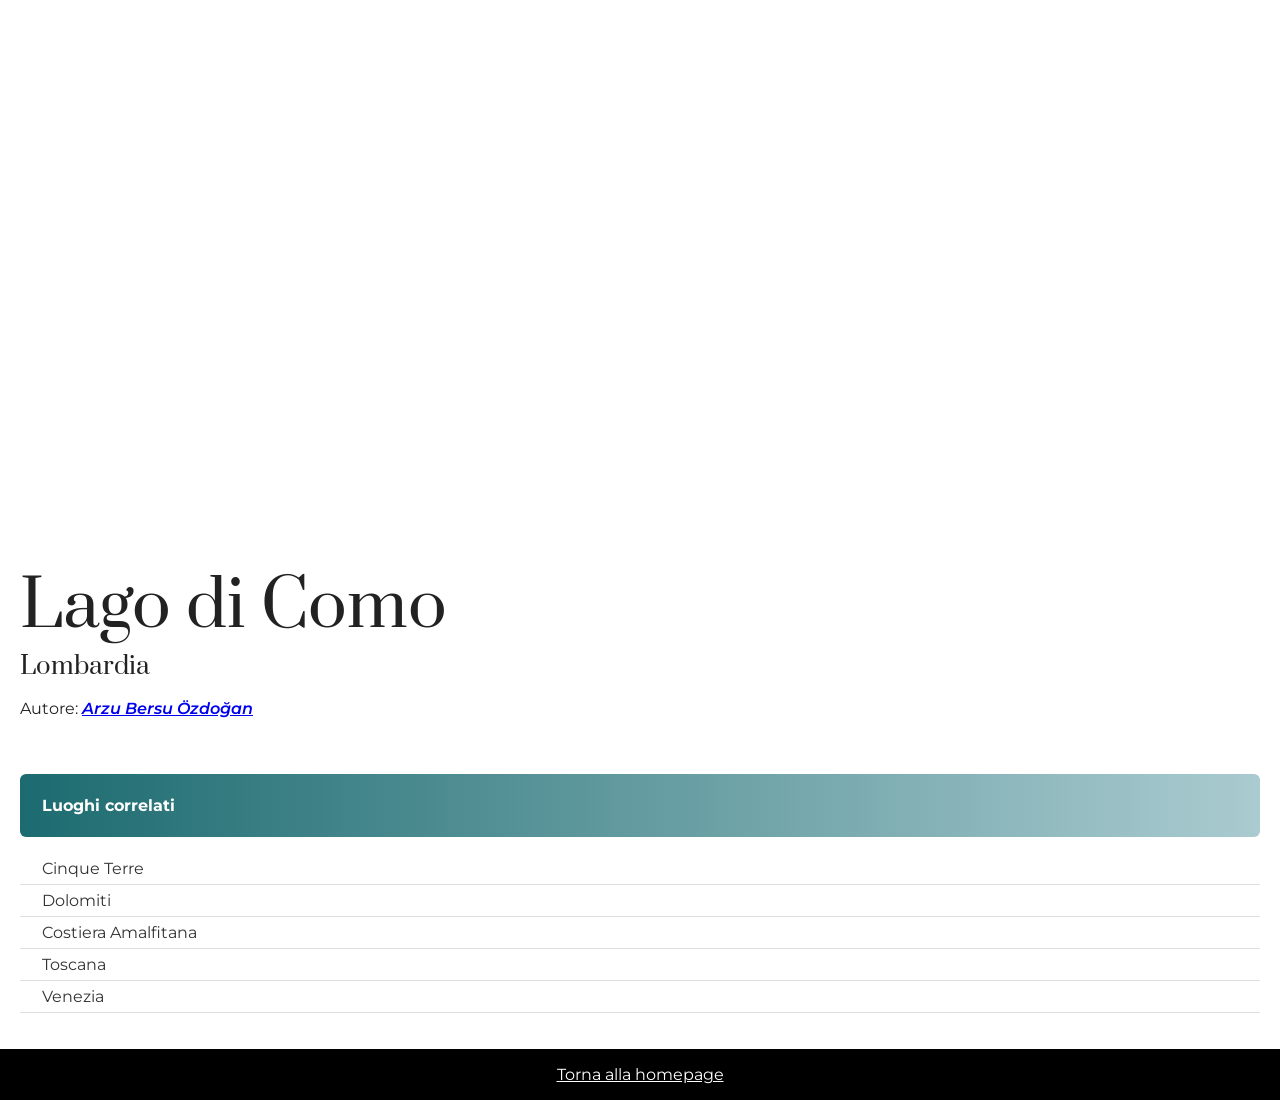
<file: index.html>
<!DOCTYPE html>
<html lang="it">
<head>
  <meta charset="UTF-8">
  <meta name="viewport" content="width=device-width, initial-scale=1.0">
  <title>Lago di Como | Luoghi da scoprire</title>
  <link rel="stylesheet" href="./style.css">
</head>
<body style="--color-one: #1c6b70; --color-two: #aacbd0;">
  <div class="main-section">
    <div class="image-container" style="background-image: url('https://images.unsplash.com/photo-1669761822669-945bcb94f9b9?auto=format&amp;fit=crop&amp;w=1800&amp;q=85');"></div>
    <h1>Lago di Como</h1>
    <h3>Lombardia</h3>
    <p>Autore: <a class="author-link" href="https://unsplash.com/@arzubersuozdogan">Arzu Bersu Özdoğan</a></p>
    <h6>Luoghi correlati</h6>
    <ul>
      <li><a href="./cinque-terre.html">Cinque Terre</a></li>
      <li><a href="./dolomiti.html">Dolomiti</a></li>
      <li><a href="./costiera-amalfitana.html">Costiera Amalfitana</a></li>
      <li><a href="./toscana.html">Toscana</a></li>
      <li><a href="./venezia.html">Venezia</a></li>
    </ul>
  </div>
  <footer><a href="./index.html">Torna alla homepage</a></footer>
</body>
</html>
</file>
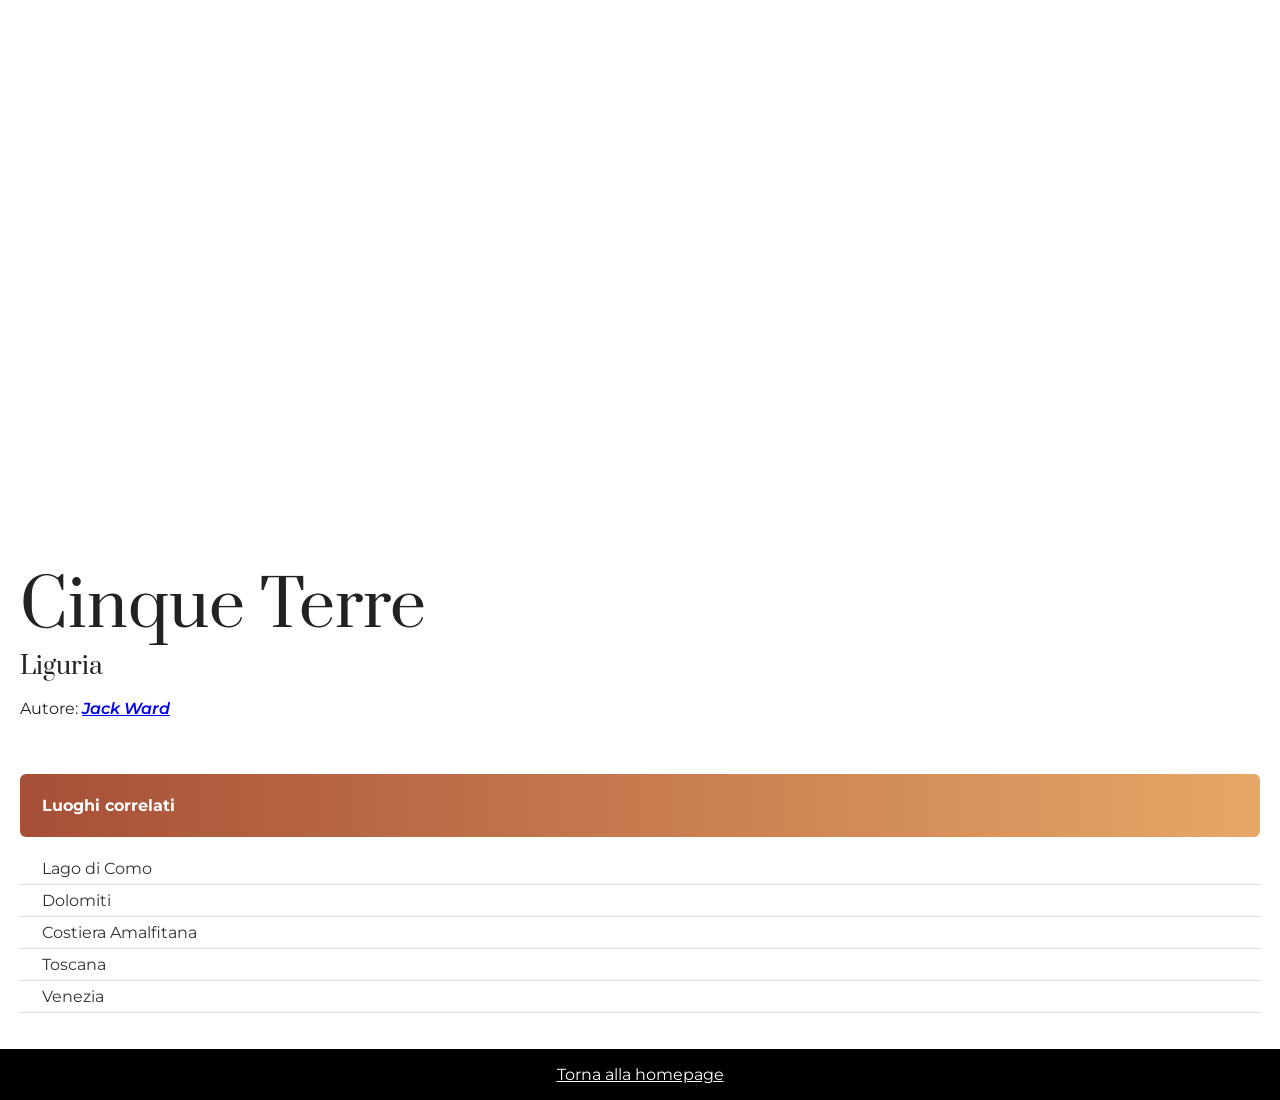
<file: cinque-terre.html>
<!DOCTYPE html>
<html lang="it">
<head>
  <meta charset="UTF-8">
  <meta name="viewport" content="width=device-width, initial-scale=1.0">
  <title>Cinque Terre | Luoghi da scoprire</title>
  <link rel="stylesheet" href="./style.css">
</head>
<body style="--color-one: #a64f37; --color-two: #e7a767;">
  <div class="main-section">
    <div class="image-container" style="background-image: url('https://images.unsplash.com/photo-1516483638261-f4dbaf036963?auto=format&amp;fit=crop&amp;w=1800&amp;q=85');"></div>
    <h1>Cinque Terre</h1>
    <h3>Liguria</h3>
    <p>Autore: <a class="author-link" href="https://unsplash.com/@jackward">Jack Ward</a></p>
    <h6>Luoghi correlati</h6>
    <ul>
      <li><a href="./index.html">Lago di Como</a></li>
      <li><a href="./dolomiti.html">Dolomiti</a></li>
      <li><a href="./costiera-amalfitana.html">Costiera Amalfitana</a></li>
      <li><a href="./toscana.html">Toscana</a></li>
      <li><a href="./venezia.html">Venezia</a></li>
    </ul>
  </div>
  <footer><a href="./index.html">Torna alla homepage</a></footer>
</body>
</html>
</file>
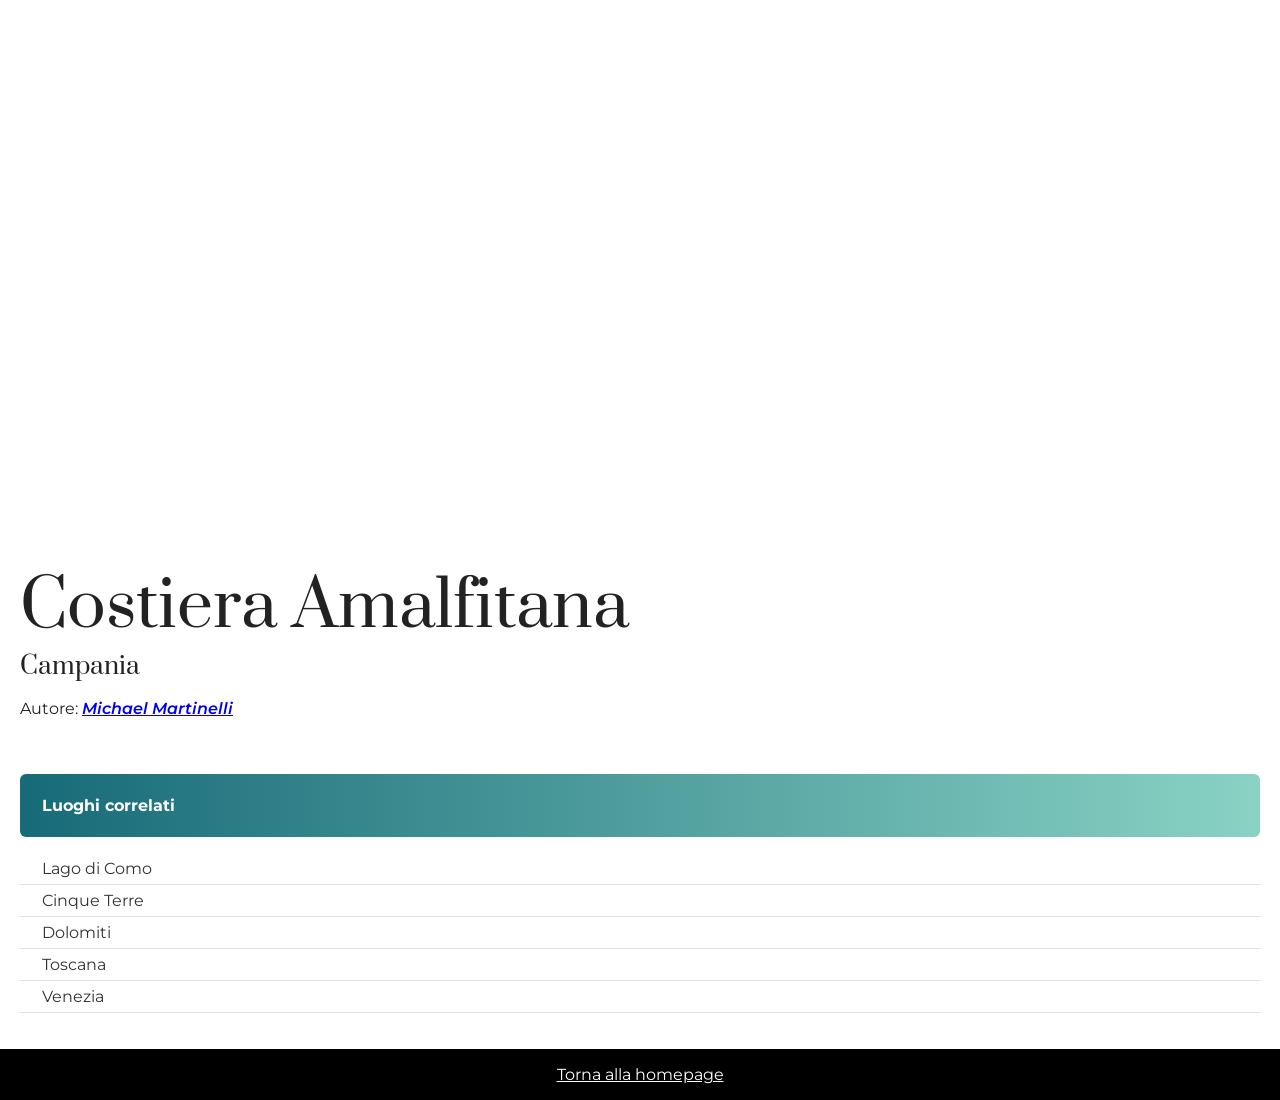
<file: costiera-amalfitana.html>
<!DOCTYPE html>
<html lang="it">
<head>
  <meta charset="UTF-8">
  <meta name="viewport" content="width=device-width, initial-scale=1.0">
  <title>Costiera Amalfitana | Luoghi da scoprire</title>
  <link rel="stylesheet" href="./style.css">
</head>
<body style="--color-one: #176a78; --color-two: #89d2c4;">
  <div class="main-section">
    <div class="image-container" style="background-image: url('https://images.unsplash.com/photo-1662038599488-e9f34126a541?auto=format&amp;fit=crop&amp;w=1800&amp;q=85');"></div>
    <h1>Costiera Amalfitana</h1>
    <h3>Campania</h3>
    <p>Autore: <a class="author-link" href="https://unsplash.com/@michaelmartinelli">Michael Martinelli</a></p>
    <h6>Luoghi correlati</h6>
    <ul>
      <li><a href="./index.html">Lago di Como</a></li>
      <li><a href="./cinque-terre.html">Cinque Terre</a></li>
      <li><a href="./dolomiti.html">Dolomiti</a></li>
      <li><a href="./toscana.html">Toscana</a></li>
      <li><a href="./venezia.html">Venezia</a></li>
    </ul>
  </div>
  <footer><a href="./index.html">Torna alla homepage</a></footer>
</body>
</html>
</file>
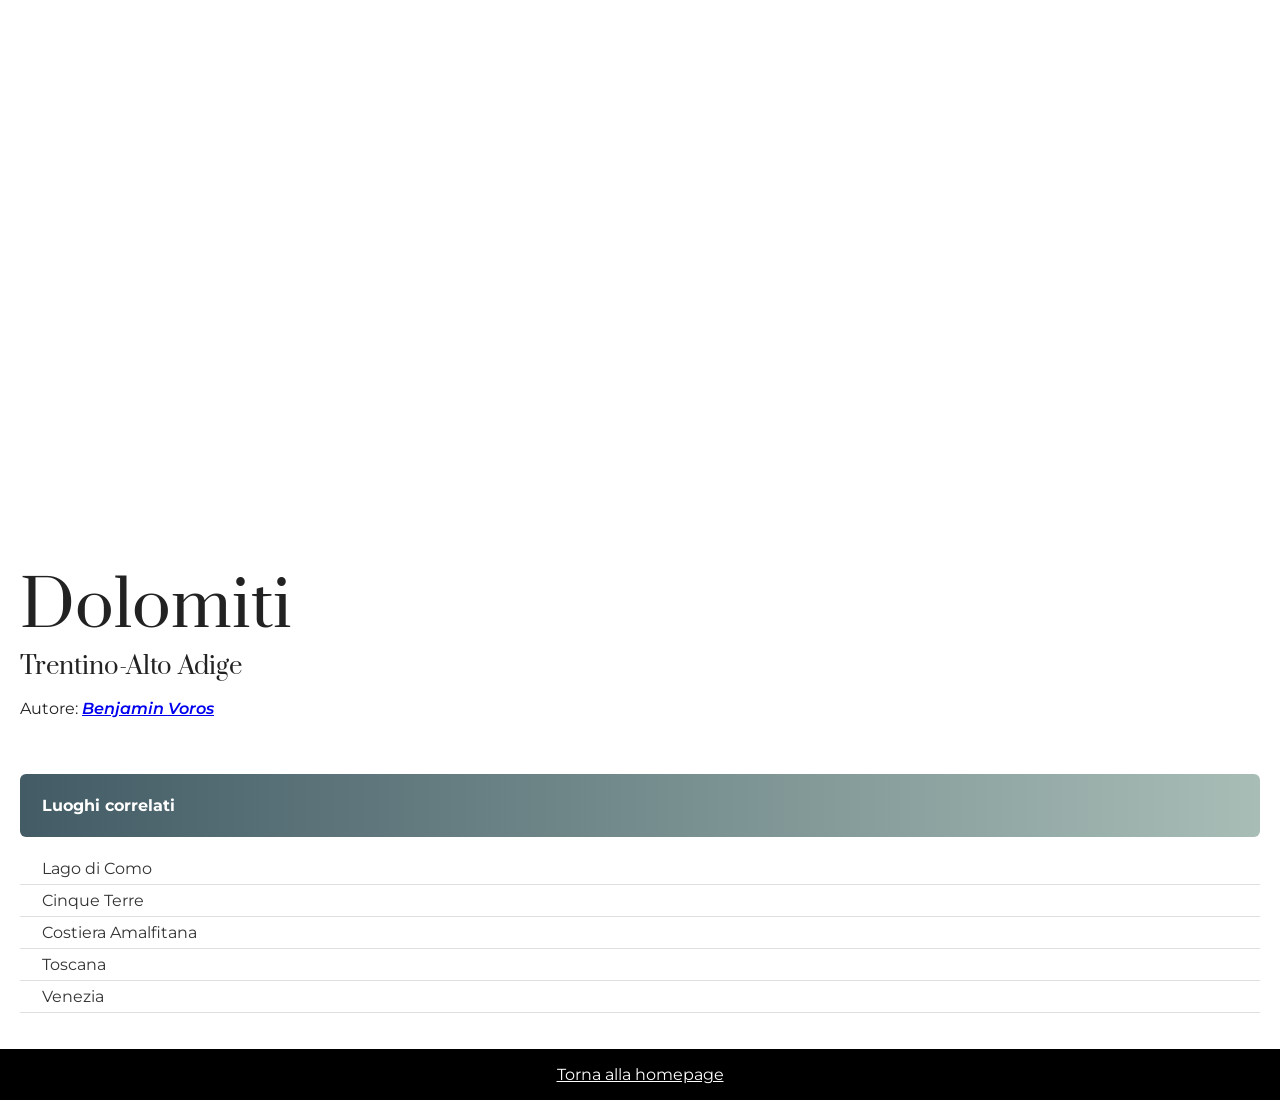
<file: dolomiti.html>
<!DOCTYPE html>
<html lang="it">
<head>
  <meta charset="UTF-8">
  <meta name="viewport" content="width=device-width, initial-scale=1.0">
  <title>Dolomiti | Luoghi da scoprire</title>
  <link rel="stylesheet" href="./style.css">
</head>
<body style="--color-one: #425b65; --color-two: #a8bdb6;">
  <div class="main-section">
    <div class="image-container" style="background-image: url('https://images.unsplash.com/photo-1519681393784-d120267933ba?auto=format&amp;fit=crop&amp;w=1800&amp;q=85');"></div>
    <h1>Dolomiti</h1>
    <h3>Trentino-Alto Adige</h3>
    <p>Autore: <a class="author-link" href="https://unsplash.com/@vorosbenisop">Benjamin Voros</a></p>
    <h6>Luoghi correlati</h6>
    <ul>
      <li><a href="./index.html">Lago di Como</a></li>
      <li><a href="./cinque-terre.html">Cinque Terre</a></li>
      <li><a href="./costiera-amalfitana.html">Costiera Amalfitana</a></li>
      <li><a href="./toscana.html">Toscana</a></li>
      <li><a href="./venezia.html">Venezia</a></li>
    </ul>
  </div>
  <footer><a href="./index.html">Torna alla homepage</a></footer>
</body>
</html>
</file>
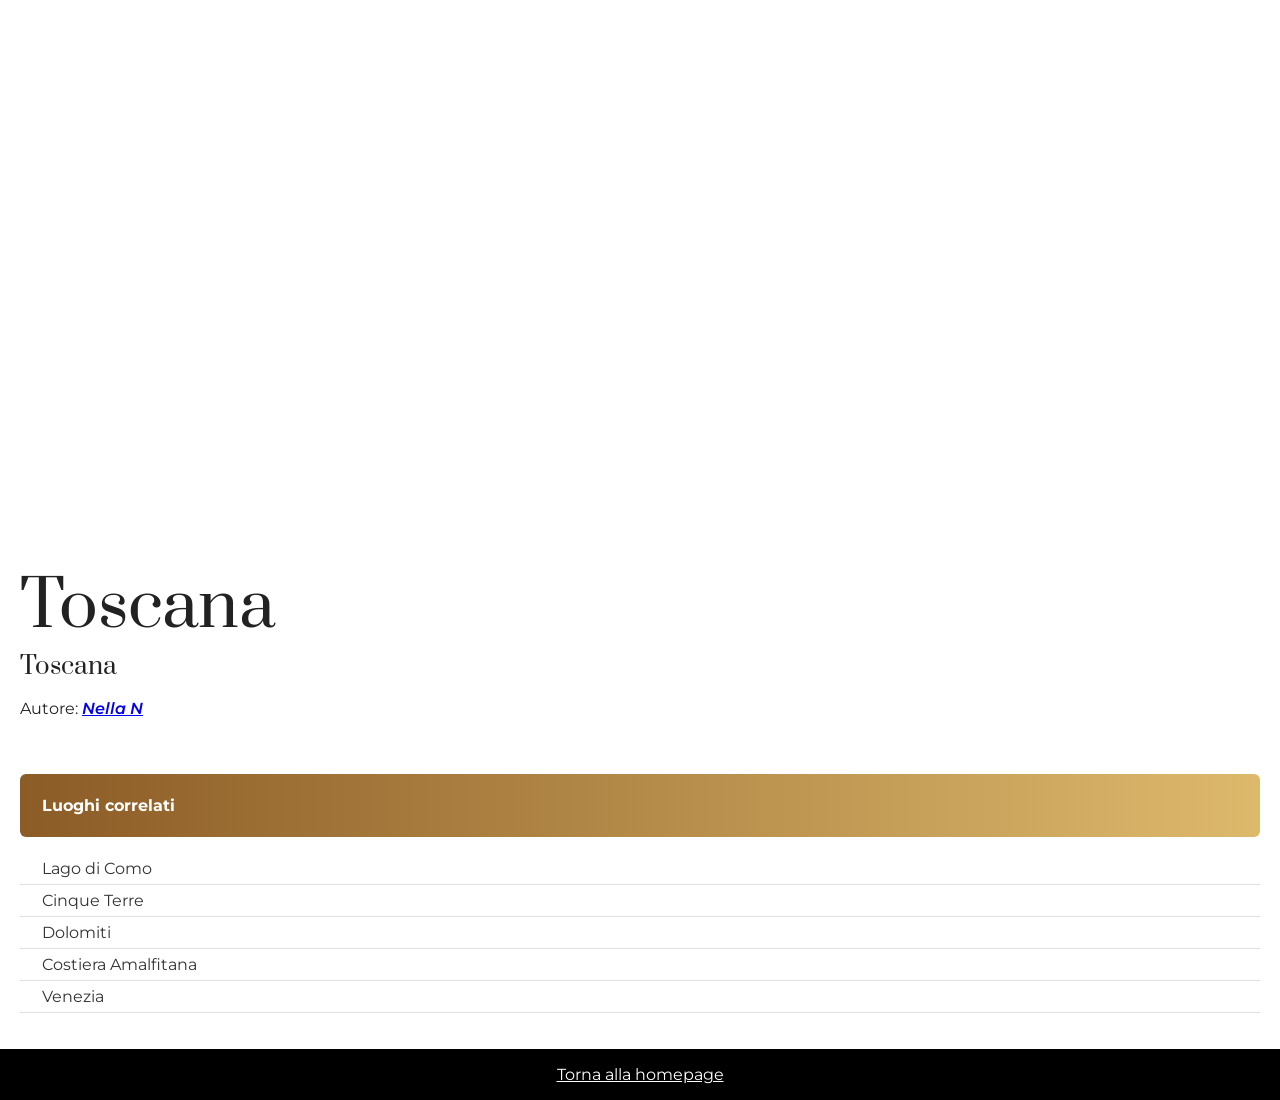
<file: toscana.html>
<!DOCTYPE html>
<html lang="it">
<head>
  <meta charset="UTF-8">
  <meta name="viewport" content="width=device-width, initial-scale=1.0">
  <title>Toscana | Luoghi da scoprire</title>
  <link rel="stylesheet" href="./style.css">
</head>
<body style="--color-one: #8b5c26; --color-two: #ddb96c;">
  <div class="main-section">
    <div class="image-container" style="background-image: url('https://images.unsplash.com/photo-1781961542738-8f0984bf364e?auto=format&amp;fit=crop&amp;w=1800&amp;q=85');"></div>
    <h1>Toscana</h1>
    <h3>Toscana</h3>
    <p>Autore: <a class="author-link" href="https://unsplash.com/@nlln8">Nella N</a></p>
    <h6>Luoghi correlati</h6>
    <ul>
      <li><a href="./index.html">Lago di Como</a></li>
      <li><a href="./cinque-terre.html">Cinque Terre</a></li>
      <li><a href="./dolomiti.html">Dolomiti</a></li>
      <li><a href="./costiera-amalfitana.html">Costiera Amalfitana</a></li>
      <li><a href="./venezia.html">Venezia</a></li>
    </ul>
  </div>
  <footer><a href="./index.html">Torna alla homepage</a></footer>
</body>
</html>
</file>
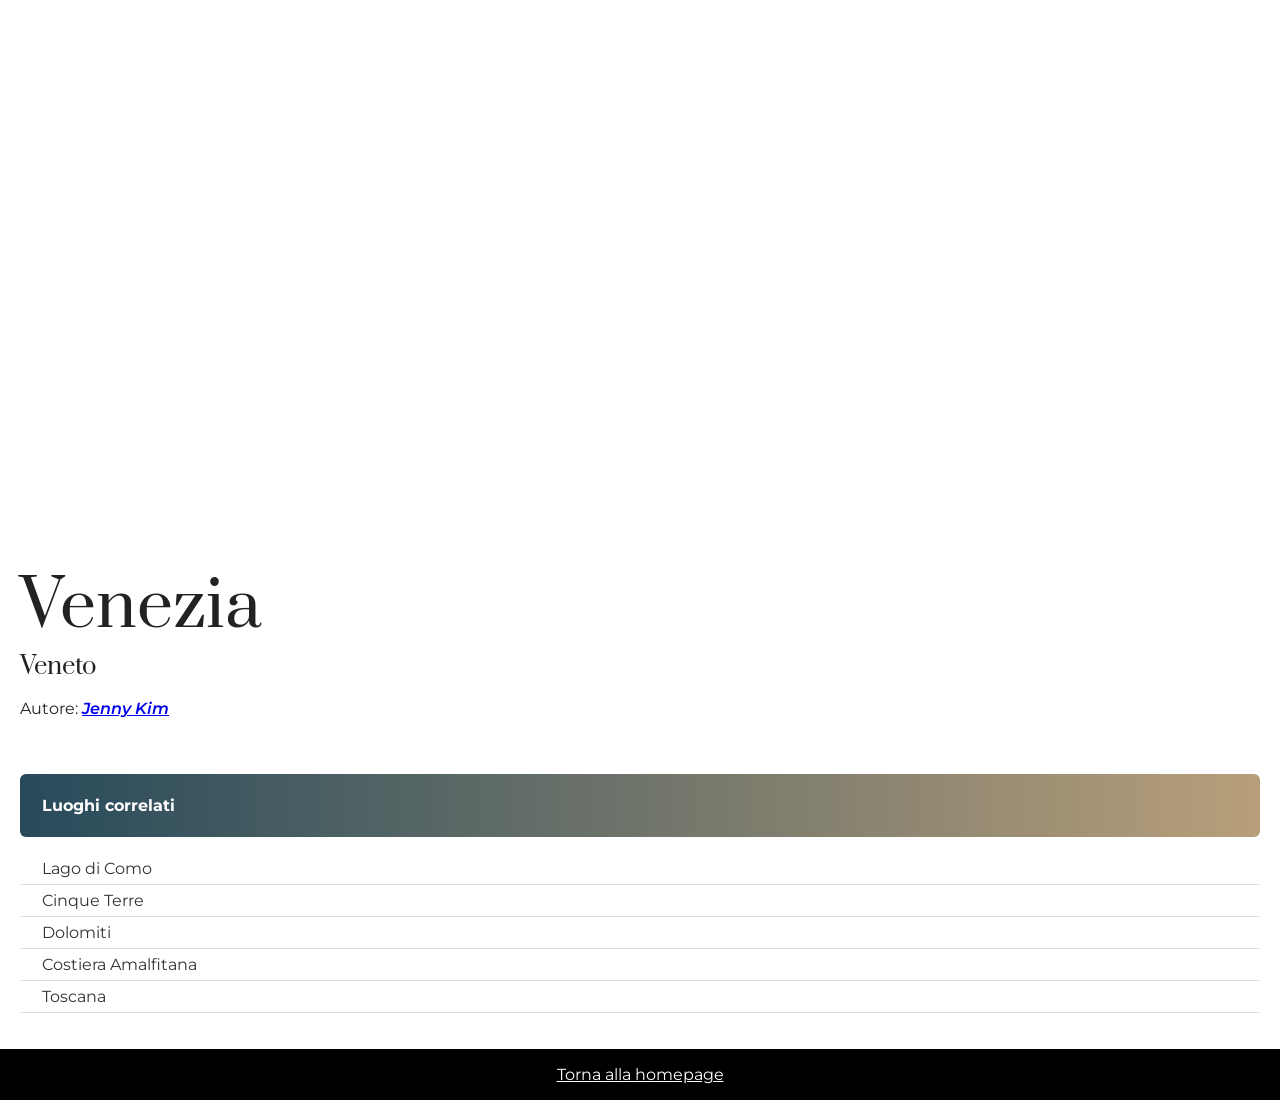
<file: venezia.html>
<!DOCTYPE html>
<html lang="it">
<head>
  <meta charset="UTF-8">
  <meta name="viewport" content="width=device-width, initial-scale=1.0">
  <title>Venezia | Luoghi da scoprire</title>
  <link rel="stylesheet" href="./style.css">
</head>
<body style="--color-one: #274a5b; --color-two: #b89f7a;">
  <div class="main-section">
    <div class="image-container" style="background-image: url('https://images.unsplash.com/photo-1440190243641-996d004b8c66?auto=format&amp;fit=crop&amp;w=1800&amp;q=85');"></div>
    <h1>Venezia</h1>
    <h3>Veneto</h3>
    <p>Autore: <a class="author-link" href="https://unsplash.com/@jen_nysj">Jenny Kim</a></p>
    <h6>Luoghi correlati</h6>
    <ul>
      <li><a href="./index.html">Lago di Como</a></li>
      <li><a href="./cinque-terre.html">Cinque Terre</a></li>
      <li><a href="./dolomiti.html">Dolomiti</a></li>
      <li><a href="./costiera-amalfitana.html">Costiera Amalfitana</a></li>
      <li><a href="./toscana.html">Toscana</a></li>
    </ul>
  </div>
  <footer><a href="./index.html">Torna alla homepage</a></footer>
</body>
</html>
</file>
<file: style.css>
@import url('https://fonts.googleapis.com/css2?family=Montserrat:ital,wght@0,400;1,600&family=Prata:wght@400&display=swap');

body {
  margin: 0;
  font-family: 'Montserrat', sans-serif;
  color: #222;
}

.main-section {
  padding: 20px;
}

.image-container {
  height: 500px;
  background-size: cover;
  background-position: center;
}

h1,
h3 {
  font-family: 'Prata', serif;
  font-weight: 400;
}

h1 {
  font-size: 64px;
  margin-bottom: 0;
}

h3 {
  font-size: 24px;
  margin-top: 0;
  margin-bottom: 0;
}

.author-link {
  font-weight: 600;
  font-style: italic;
}

h6 {
  padding: 22px;
  margin-top: 56px;
  margin-bottom: 0;
  color: #fff;
  border-radius: 6px;
  background: linear-gradient(to right, var(--color-one), var(--color-two));
  font-size: 16px;
}

ul {
  list-style-type: none;
  padding: 0;
}

li {
  padding-top: 6px;
  padding-bottom: 6px;
  padding-left: 22px;
  border-bottom: 1px solid #dfdfdf;
}

li a {
  color: #333;
  text-decoration: none;
}

li a:visited {
  color: var(--color-one);
}

footer {
  padding: 16px;
  background: #000;
  text-align: center;
}

footer a {
  color: #fff;
}
</file>
